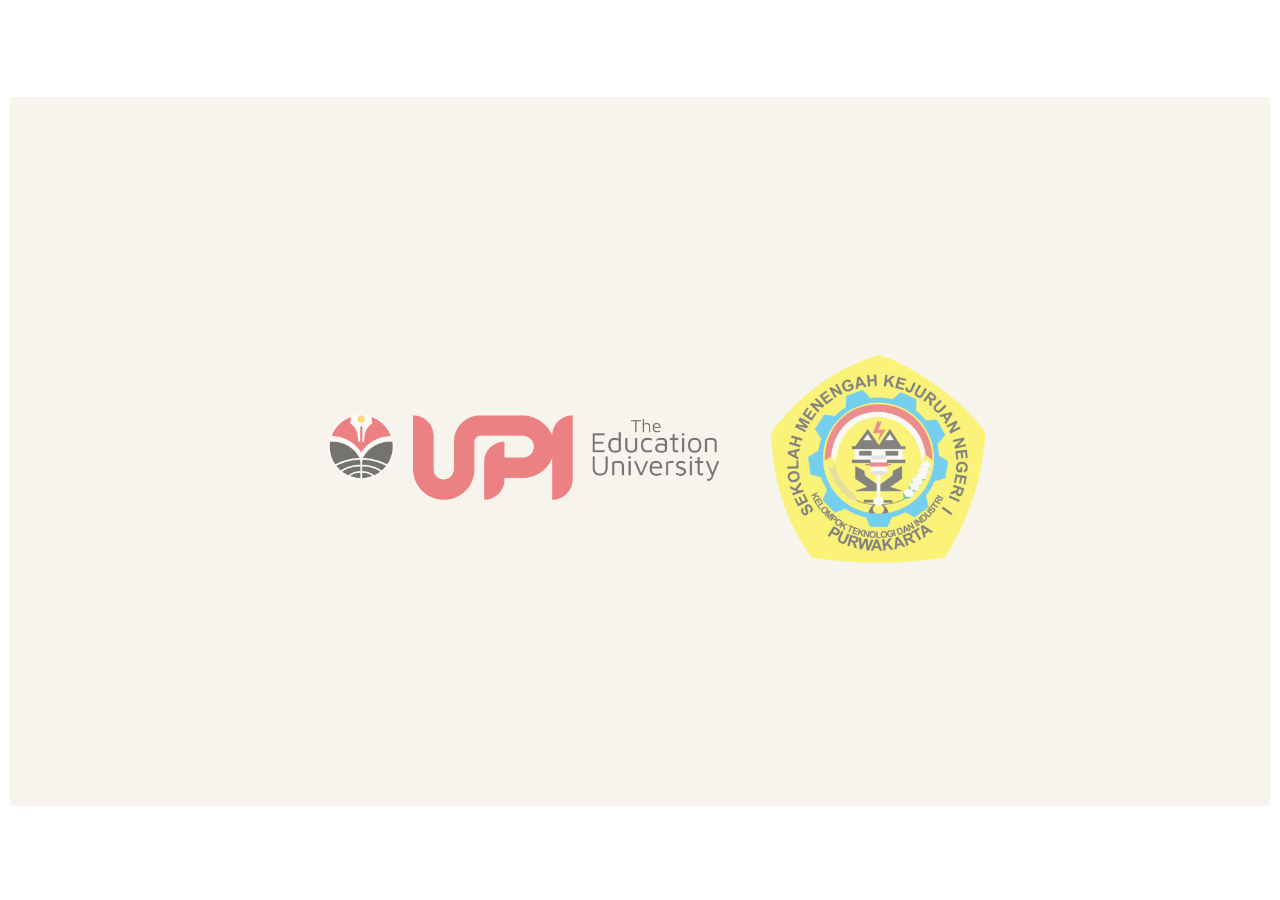
<file: index.html>
﻿<!doctype html>
<html lang="en-US">
<head>
  <meta charset="utf-8">
  <!-- Created using Storyline 360 x64 - http://www.articulate.com  -->
  <!-- version: 3.100.34725.0 -->
  <title>media autocad</title>
  <meta http-equiv="x-ua-compatible" content="IE=edge"/>
  <meta name="viewport" content="width=device-width,initial-scale=1,user-scalable=no,shrink-to-fit=no,minimal-ui"/>
  <meta name="apple-mobile-web-app-capable" content="yes"/>
  <style>
    html, body { height: 100%; padding: 0; margin: 0 }
    #app { height: 100%; width: 100%; }
  </style>

  <script>
    window.DS = {};
    window.globals = {
      DATA_PATH_BASE: '',
      HAS_FRAME: true,
      HAS_SLIDE: true,

      lmsPresent: false,
      tinCanPresent: false,
      cmi5Present: false,
      aoSupport: false,
      scale: 'show all',
      captureRc: false,
      browserSize: 'fullscreen',
      bgColor: '#FFFFFF',
      features: 'DropInBase,JsApiBasics,MagnifierSupport,MathExpressions,MorphTransition,MultipleQuizTracking,NativePrompts,PlayerSizeOption,TextEntryCharacterLimit',
      themeName: 'classic',
      preloaderColor: '#FFFFFF',
      suppressAnalytics: false,
      productChannel: 'stable',
      publishSource: 'storyline',
      aid: 'aid|f1907ae7-26c0-5087-a17e-682c3215458f',
      cid: '16e39bd2-9a7e-4e0f-8b8c-76e3b3b602ba',
      playerVersion: '3.100.34725.0',
      publishTimestamp: '2026-04-24T16:27:22.4221326Z',
      maxIosVideoElements: 10,
      connectionSettings: { mode: 'disabled' },
      hasFeature: function(feature) {
        return this.features.split(',').includes(feature);
      },
      
      parseParams: function(qs) {
        if (window.globals.parsedParams != null) {
          return window.globals.parsedParams;
        }
        qs = (qs || window.location.search.substr(1)).split('+').join(' ');
        var params = {},
            tokens,
            re = /[?&]?([^=]+)=([^&]*)/g;

        while (tokens = re.exec(qs)) {
          params[decodeURIComponent(tokens[1]).trim()] =
            decodeURIComponent(tokens[2]).trim();
        }
        window.globals.parsedParams = params;
        return params;
      }

    };

    if (window.flagsUnderTest != null) {
      window.globals.features = window.flagsUnderTest.reduce((accum, feature) => {
        if (!accum.includes(feature)) {
          accum.push(feature);
        }
        return accum;
      }, window.globals.features.split(',')).join();
    }
  </script>
  <script>
    var isIe11 = ('ActiveXObject' in window || window.MSBlobBuilder != null)
      && window.msCrypto != null && !window.ActiveXObject;
    if (isIe11) {
      window.globals.unsupportedBrowser = true;
      document.write(atob('[base64]'));
    }
  </script>

  <script>
    if (window.globals.hasFeature('Localization')) {
      
      
    }
  </script>

  
  <script>window.THREE = { };</script>
  
</head>
<body style="background: #FFFFFF" class="cs-HTML theme-classic">
  <!-- 360 -->
  <script>!function(){var e,i=/iPhone/i,o=/iPod/i,n=/iPad/i,t=/\biOS-universal(?:.+)Mac\b/i,r=/\bAndroid(?:.+)Mobile\b/i,a=/Android/i,d=/(?:SD4930UR|\bSilk(?:.+)Mobile\b)/i,p=/Silk/i,l=/Windows Phone/i,u=/\bWindows(?:.+)ARM\b/i,b=/BlackBerry/i,s=/BB10/i,c=/Opera Mini/i,f=/\b(CriOS|Chrome)(?:.+)Mobile/i,h=/Mobile(?:.+)Firefox\b/i,v=function(e){return void 0!==e&&"MacIntel"===e.platform&&"number"==typeof e.maxTouchPoints&&e.maxTouchPoints>1&&"undefined"==typeof MSStream};e=function(e){var m={userAgent:"",platform:"",maxTouchPoints:0};e||"undefined"==typeof navigator?"string"==typeof e?m.userAgent=e:e&&e.userAgent&&(m={userAgent:e.userAgent,platform:e.platform,maxTouchPoints:e.maxTouchPoints||0}):m={userAgent:navigator.userAgent,platform:navigator.platform,maxTouchPoints:navigator.maxTouchPoints||0};var g=m.userAgent,y=g.split("[FBAN");void 0!==y[1]&&(g=y[0]),void 0!==(y=g.split("Twitter"))[1]&&(g=y[0]);var A=function(e){return function(i){return i.test(e)}}(g),w={apple:{phone:A(i)&&!A(l),ipod:A(o),tablet:!A(i)&&(A(n)||v(m))&&!A(l),universal:A(t),device:(A(i)||A(o)||A(n)||A(t)||v(m))&&!A(l)},amazon:{phone:A(d),tablet:!A(d)&&A(p),device:A(d)||A(p)},android:{phone:!A(l)&&A(d)||!A(l)&&A(r),tablet:!A(l)&&!A(d)&&!A(r)&&(A(p)||A(a)),device:!A(l)&&(A(d)||A(p)||A(r)||A(a))||A(/\bokhttp\b/i)},windows:{phone:A(l),tablet:A(u),device:A(l)||A(u)},other:{blackberry:A(b),blackberry10:A(s),opera:A(c),firefox:A(h),chrome:A(f),device:A(b)||A(s)||A(c)||A(h)||A(f)},any:!1,phone:!1,tablet:!1};return w.any=w.apple.device||w.android.device||w.windows.device||w.other.device,w.phone=w.apple.phone||w.android.phone||w.windows.phone,w.tablet=w.apple.tablet||w.android.tablet||w.windows.tablet,w}(),"object"==typeof exports&&"undefined"!=typeof module?module.exports=e:"function"==typeof define&&define.amd?define((function(){return e})):this.isMobile=e}();
    window.isMobile.apple.tablet = window.isMobile.apple.tablet ||
      (navigator.platform === 'MacIntel' && navigator.maxTouchPoints > 1);
    window.isMobile.apple.device = window.isMobile.apple.device || window.isMobile.apple.tablet;
    window.isMobile.tablet = window.isMobile.tablet || window.isMobile.apple.tablet;
    window.isMobile.any = window.isMobile.any || window.isMobile.apple.tablet;
  </script>

  <div id="focus-sink" tabindex="-1"></div>

  <div id="preso"></div>
  <script>
    (function() {

      var classTypes = [ 'desktop', 'mobile', 'phone', 'tablet' ];

      var addDeviceClasses = function(prefix, testObj) {
        var curr, i;
        for (i = 0; i < classTypes.length; i++) {
          curr = classTypes[i];
          if (testObj[curr]) {
            document.body.classList.add(prefix + curr);
          }
        }
      };

      var params = window.globals.parseParams(),
          isDevicePreview = params.devicepreview === '1',
          isPhoneOverride = params.deviceType === 'phone' || (isDevicePreview && params.phone == '1'),
          isTabletOverride = (params.deviceType === 'tablet' || isDevicePreview) && !isPhoneOverride,
          isMobileOverride = isPhoneOverride || isTabletOverride;

      var deviceView = {
        desktop: !window.isMobile.any && !isMobileOverride,
        mobile: window.isMobile.any || isMobileOverride,
        phone: isPhoneOverride || (window.isMobile.phone && !isTabletOverride),
        tablet: isTabletOverride || window.isMobile.tablet
      };

      window.globals.deviceView = deviceView;
      window.isMobile.desktop = !window.isMobile.any;
      window.isMobile.mobile = window.isMobile.any;

      addDeviceClasses('view-', deviceView);

    })();
  </script>
  
  <script src='story_content/triggers.js' type=text/javascript></script>
<script src='story_content/user.js' type=text/javascript></script>
  <div class="slide-loader"></div>

  <script>
    if (window.globals.deviceView.isMobile) { var doc = document, loader = doc.body.querySelector('.slide-loader'); [ 1, 2, 3 ].forEach(function(n) { var d = doc.createElement('div'); d.style.backgroundColor = window.globals.preloaderColor; d.classList.add('mobile-loader-dot'); d.classList.add('dot' + n); loader.appendChild(d); }); }
  </script>

  <div class="mobile-load-title-overlay" style="display: none">
    <div class="mobile-load-title">media autocad</div>
  </div>

  <div class="mobile-chrome-warning"></div>

  
<style>
  .warn-connection-dialog {
    display: none;
    background: transparent;
    pointer-events: all;
    position: fixed;
    left: 0;
    top: 0;
    width: 100%;
    height: 100%;
    z-index: 999;
  }

  .warn-connection-content {
    pointer-events: all;
    border-radius: 4px;
    background: white;
    border: 1px solid #E7E7E7;
    color: #333333;
    box-shadow: 0 2px 4px rgba(0, 0, 0, 0.25);
    transition: all 150ms ease-out;
    position: absolute;
    white-space: nowrap;
  }

  .view-phone.is-landscape .warn-connection-content {
    left: 23px;
    bottom: 23px;
  }

  .view-tablet.is-landscape .warn-connection-content {
    left: 50%;
    top: 20px;
    transform: translateX(-50%);
  }

  .view-mobile.is-portrait .warn-connection-content {
    transform: translate(-50%, calc(-100% - 15px));
  }

  .warn-connection-content p {
    display: inline-block;
    margin: 0 8px 0 0;
    line-height: 33px;
    font-size: 11px;
  }

  .warn-connection-content svg {
    position: relative;
    vertical-align: middle;
    margin: 0 2px 2px 8px;
  }

  .view-desktop .warn-connection-content {
    left: 1.5em;
    bottom: 1.5em;
  }

  .view-desktop .warn-connection-content p {
    font-size: 1.1em;
  }

  .is-offline .warn-connection-dialog {
    display: block;
  }

  .is-offline .cs-panel * {
    pointer-events: none !important;
  }

  .is-offline .cs-panel {
    pointer-events: all !important;
  }

  .is-offline #nav-controls * {
    pointer-events: none !important;
  }

  .is-offline #nav-controls {
    pointer-events: all !important;
  }
</style>

<div class="warn-connection-dialog" role="alertdialog" aria-modal="true" tabindex="0" aria-labelledby="warn-connection-message">
  <div class="warn-connection-content">
    <svg width="17" height="15" viewBox="0 0 17 15" xmlns="http://www.w3.org/2000/svg">
      <path fill="#8F0000" stroke="white" d="M16.07,12.98 L15.88,12.23 L9.51,1.21 C8.97,0.26,7.6,0.26,7.06,1.21 L0.69,12.23 C0.15,13.16,0.81,14.36,1.91,14.36 H14.65 C15.47,14.36,16.05,13.7,16.07,12.98 Z"/>
      <path fill="white" stroke="white" d="M8.58,5.5 C8.35,5.28,8.5,5.35,8.21,5.32 C8.09,5.35,7.97,5.49,7.96,5.67 C7.97,5.79,7.98,5.92,7.98,6.04 L7.98,6.04 C7.99,6.17,8,6.31,8.01,6.43 L8.01,6.44 C8.03,6.92,8.06,7.41,8.09,7.9 L8.09,7.9 C8.12,8.39,8.14,8.88,8.17,9.37 C8.17,9.39,8.18,9.42,8.2,9.44 C8.23,9.46,8.25,9.47,8.28,9.47 C8.31,9.47,8.34,9.46,8.35,9.44 C8.37,9.43,8.38,9.4,8.39,9.35 L8.39,9.34 C8.39,9.24,8.4,9.15,8.4,9.05 L8.4,9.05 C8.41,8.96,8.41,8.86,8.42,8.75 C8.43,8.44,8.45,8.12,8.47,7.81 L8.47,7.81 C8.49,7.49,8.51,7.18,8.53,6.87 C8.55,6.46,8.56,6.05,8.59,5.64 L8.6,5.62 C8.6,5.57,8.59,5.53,8.58,5.5 L8.21,5.32 Z"/>
      <circle fill="white" stroke="white" cx="8.3" cy="11.35" r="0.3"/>
    </svg>
    <p id="warn-connection-message">You are offline. Trying to reconnect...</p>
  </div>
</div>

<script>
  (function() {
    window.DS.connection = {
      warningShown: false,
      assets: {},
      loadingAssetGroup: false,
      retryDelay: 500
    };

    var connectionSettings = window.globals.connectionSettings || {};

    var useConnectionMessages = window.AbortController != null &&
      window.location.protocol != 'file:' &&
      connectionSettings.mode === 'normal';

    window.DS.connection.useConnectionMessages = useConnectionMessages;

    var assetCount = 0;
    var checkLoadedId;


    if (useConnectionMessages && connectionSettings != null) {
      var contentEl = document.querySelector('.warn-connection-content');
      var messageEl = contentEl.querySelector('p');

      if (connectionSettings.useDarkTheme) {
        contentEl.style.borderColor = '#BABBBA';
        contentEl.style.backgroundColor = '#282828';
        contentEl.style.color = '#FFFFFF';
      }

      if (connectionSettings.message != null) {
        messageEl.textContent = window.decodeURIComponent(connectionSettings.message);
      }
    }

    function checkAssetsReady() {
      for (var i in DS.connection.assets) {
        if (!DS.connection.assets[i].success) {
          return false;
        }
      }
      return true;
    }

    function stopAssetGroup() {
      if (!useConnectionMessages) { return; }

      assetCount = 0;

      DS.connection.oldAssetGroup = DS.connection.assets;
      DS.connection.assets = {};
      DS.connection.loadingAssetGroup = false;
      clearInterval(checkLoadedId);
    }

    function startAssetGroup() {
      if (!useConnectionMessages) { return; }
      var ticks = 0;
      clearInterval(checkLoadedId);
      checkLoadedId = setInterval(function() {
        var loaded = 0;
        if (assetCount === 0 && loaded === 0) {
          clearInterval(checkLoadedId);
          return;
        }

        for (var i in DS.connection.assets) {
          if (DS.connection.assets[i].success) {
            loaded++;
          }
        }

        if (assetCount === loaded && checkAssetsReady()) {
          for (var i in DS.connection.assets) {
            if (DS.connection.assets[i].action) {
              DS.connection.assets[i].action();
            }
          }
          hideWarning();
          stopAssetGroup();
        }
      }, 100)
    }

    function requiredAsset(url, action, retry, type) {
      if (!useConnectionMessages) { return; }
      if (DS.connection.assets[url]) { return; }

      DS.connection.assets[url] = {
        success: false, action: action, retry: retry, type: type
      };
      assetCount = Object.keys(DS.connection.assets).length;
      if (!DS.connection.loadingAssetGroup) {
        startAssetGroup();
      }
      DS.connection.loadingAssetGroup = true;
    }

    function assetLoaded(url) {
      if (!useConnectionMessages) { return; }
      if (DS.connection.assets[url]) {
        DS.connection.assets[url].success = true;
      }
    }

    function assetFailed(url) {
      if (!useConnectionMessages) { return; }
      if (!DS.connection.assets[url]) {
        if (/\.js$/.test(url) && url.indexOf('transcripts') === -1) {
          setTimeout(function() {
            if (DS.connection.lastSlideLoaded != null) {
              DS.connection.lastSlideLoaded();
            }
          }, DS.connection.retryDelay);
        }
        return;
      }
      if (!DS.connection.warningShown) { showWarning(); }
      if (DS.connection.assets[url].retry) {
        setTimeout(function() {
          if (!DS.connection.assets[url].success) {
            DS.connection.assets[url].retry()
          }
        }, DS.connection.retryDelay);
      }
    }

    function hideWarning() {
      document.body.classList.remove('is-offline');
      DS.connection.warningShown = false;
      enableKeys();
    }
    DS.connection.hideWarning = hideWarning

    function showWarning(btn) {
      document.body.classList.add('is-offline')
      DS.connection.warningShown = true;
      updateWarningPosition();
      disableKeys();
    }

    function updateWarningPosition() {
      if (!DS.connection.warningShown) {
        return;
      }

      var isPortrait = document.body.classList.contains('is-portrait');
      var isMobile = document.body.classList.contains('view-mobile');
      var warningEl = document.querySelector('.warn-connection-content');

      if (isPortrait && isMobile) {
        var slide = document.querySelector('.primary-slide');
        var slideRect = slide != null
          ? slide.getBoundingClientRect()
          : { top: window.innerHeight, left: 0, width: window.innerWidth };

        warningEl.style.top = `${slideRect.top}px`
        warningEl.style.left = `${slideRect.left + slideRect.width / 2}px`
      } else {
        warningEl.style.top = null;
        warningEl.style.left = null;
      }

      window.requestAnimationFrame(updateWarningPosition);
    }

    function onDisableKeyDown(e) {
      e.preventDefault();
      e.stopImmediatePropagation();
    }

    function onDisableKeyUp(e) {
      e.preventDefault();
      e.stopImmediatePropagation();
    }

    var accStyle = document.createElement('style');
    var warnDialogEl = document.querySelector('.warn-connection-dialog');

    function disableKeys() {
      if (DS.views && DS.views.nsStack && DS.views.nsStack.length === 1) {
        DS.views.nsStack[0].tabReachable = false
        DS.views.nsStack[0].updateTabIndex(true, true);
      }

      accStyle.innerHTML = '.acc-shadow-dom { display: none; }';
      document.body.appendChild(accStyle);

      warnDialogEl.parentNode.append(warnDialogEl);
      warnDialogEl.focus();
    }

    function enableKeys() {
      accStyle.remove();
      if (DS.views && DS.views.nsStack && DS.views.nsStack.length === 1 && DS.views.nsStack[0].name === '_frame') {
        DS.views.nsStack[0].tabReachable = true;
        DS.views.nsStack[0].updateTabIndex();
      }
    }

    // these will all be noops if the feature flag isn't set in
    // the data and `window.globals.features`
    DS.connection.requiredAsset = requiredAsset;
    DS.connection.assetLoaded = assetLoaded;
    DS.connection.assetFailed = assetFailed;
    DS.connection.stopAssetGroup = stopAssetGroup;
    DS.connection.startAssetGroup = startAssetGroup;
  })();
</script>


  <script>
    
    if (window.autoSpider && window.vInterfaceObject) {
      document.querySelector('.mobile-load-title-overlay').style.display = 'none';
    }
  </script>

  

  <link rel="stylesheet" href="html5/data/css/output.min.css" data-noprefix/>
</body>
<script src="html5/lib/scripts/bootstrapper.min.js"></script>
</html>
</file>
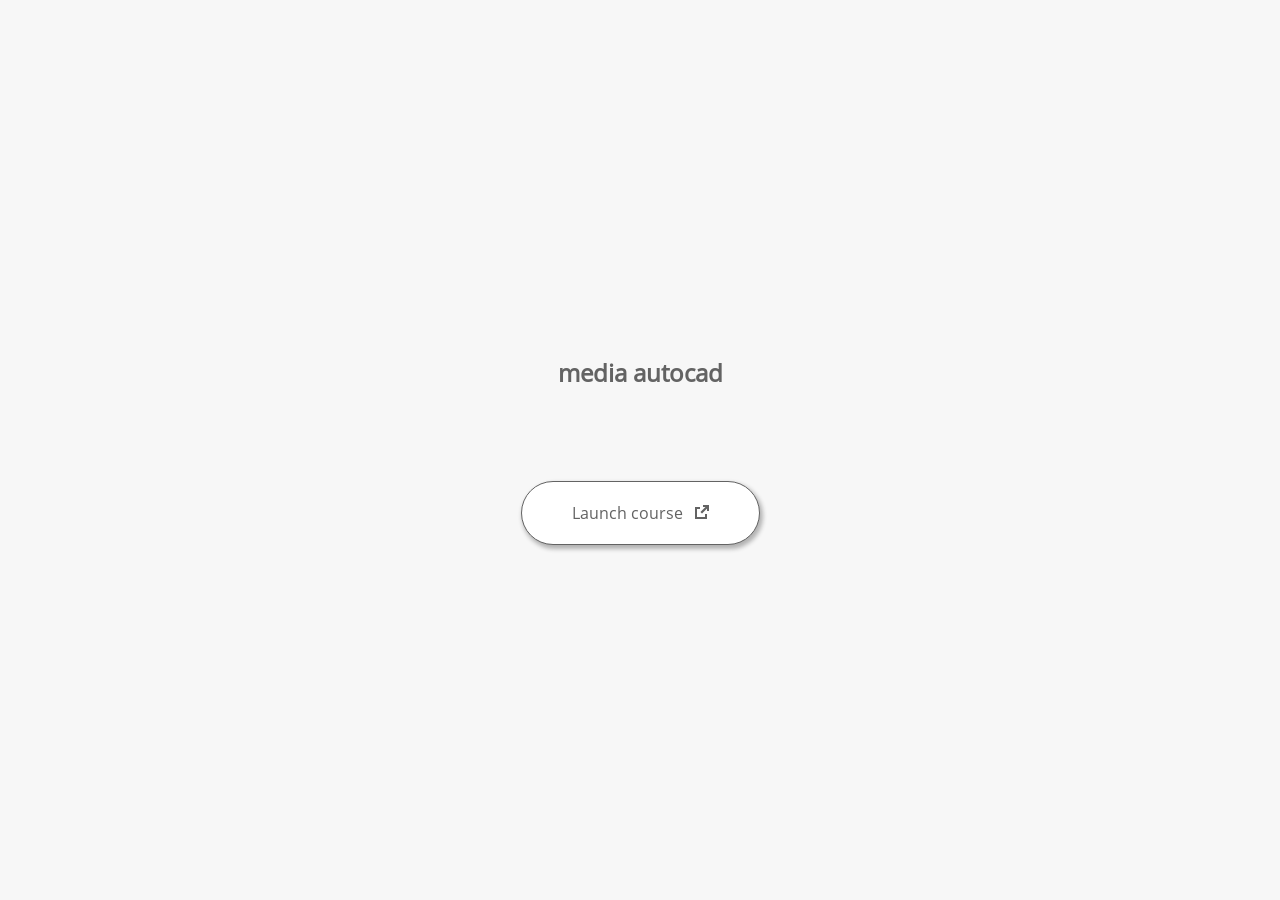
<file: launcher.html>
﻿<html lang="en-US">
	<head>
		<!-- Created using Storyline 360 x64 - http://www.articulate.com  --> 
		<!-- version: 3.100.34725.0 --> 

		<title>media autocad</title>
    <style>
      @font-face {
        font-family: "Open Sans Full";
        font-style: normal;
        font-weight: 400;
        src: local("Open Sans"),
             local("OpenSans"),
             url(html5/lib/stylesheets/mobile-fonts/open-sans-regular.woff) format("woff")
      }
      body {
        background-color: #F7F7F7;
      }
      h1 {
        color: #636363;
        font-family: "Open Sans Full", Helvetica, sans-serif;
        font-size: 150%;
        margin-bottom: 92px;
        padding-bottom: 0;
      }

      button {
        background-color: #FFF;
        border: 1px solid #636363;
        border-radius: 80px;
        box-shadow: 2px 3px 4px 1px rgba(39, 39, 39, 0.33);
        color: #636363;
        font-family: "Open Sans Full", Helvetica, sans-serif;
        font-size: 100%;
        padding: 20px 50px;
      }
      img {
        height: 15px;
        width: 15px;
        margin-left: 8px;
      }
    </style>
		<script>
			
			/******************************************************************************/
			//
			// NOTE TO DEVELOPERS:
			// The following code should be integrated with your web page in order to open
			// the presentation in a new window.  To launch the presentation immediately, 
			// simply copy the code below into your web page.  To launch the presentation
			// when a button or link is clicked, call LaunchPresentation when the onClick
			// event is triggered.
			//
			/******************************************************************************/		
		
		
			var Safari =  (navigator.appVersion.indexOf("Safari") >= 0);
			
			var g_bChromeless = false;
			var g_bResizeable = false;
			var g_nContentWidth = 1300;
			var g_nContentHeight = 740;
			var g_strStartPage = "story.html" + document.location.search;
			var g_strBrowserSize = "fullscreen";
		
			function LaunchContent()
			{
				var nWidth = screen.availWidth;
				var nHeight = screen.availHeight;

				if (nWidth > g_nContentWidth && nHeight > g_nContentHeight && g_strBrowserSize != "fullscreen")
				{
					nWidth = g_nContentWidth;
					nHeight = g_nContentHeight;
					
					if (!Safari && !g_bChromeless)
					{
						nWidth += 17;
					}
				}

				// Build the options string
				var strOptions = "width=" + nWidth +",height=" + nHeight;
				if (g_bResizeable)
				{
					strOptions += ",resizable=yes"
				}
				else
				{
					strOptions += ",resizable=no"
				}

				if (g_bChromeless)
				{
					strOptions += ", status=0, toolbar=0, location=0, menubar=0, scrollbars=0";
				}
				else
				{
					strOptions += ", status=1, toolbar=1, location=1, menubar=1, scrollbars=1";
				}

				// Launch the URL
				if (Safari)
				{
					var oWnd = window.open("", "_blank", strOptions);
					oWnd.location = g_strStartPage;
				}
				else
				{
					window.open(g_strStartPage , "_blank", strOptions);
				}
			}

			
			
		</script>
		
	</head>
	
	<body onload="setTimeout('LaunchContent()', 100);">
		<center>
			<table width="100%" height="100%" border="0" cellpadding="0" cellspacing="0">
				<tr>
					<td>
						<center>
              <h1 tabIndex="-1">media autocad</h1>
							<button onclick="LaunchContent()" aria-label="Launch course: opens in new window">Launch course <img src="story_content/external_window.png" style="border-style: none; height: 14px; width: 14px;" tabIndex="-1" aria-hidden="true"/></button>
						</center>
					</td>
				</tr>
			</table>
		</center>
	</body>
</html>
</file>
